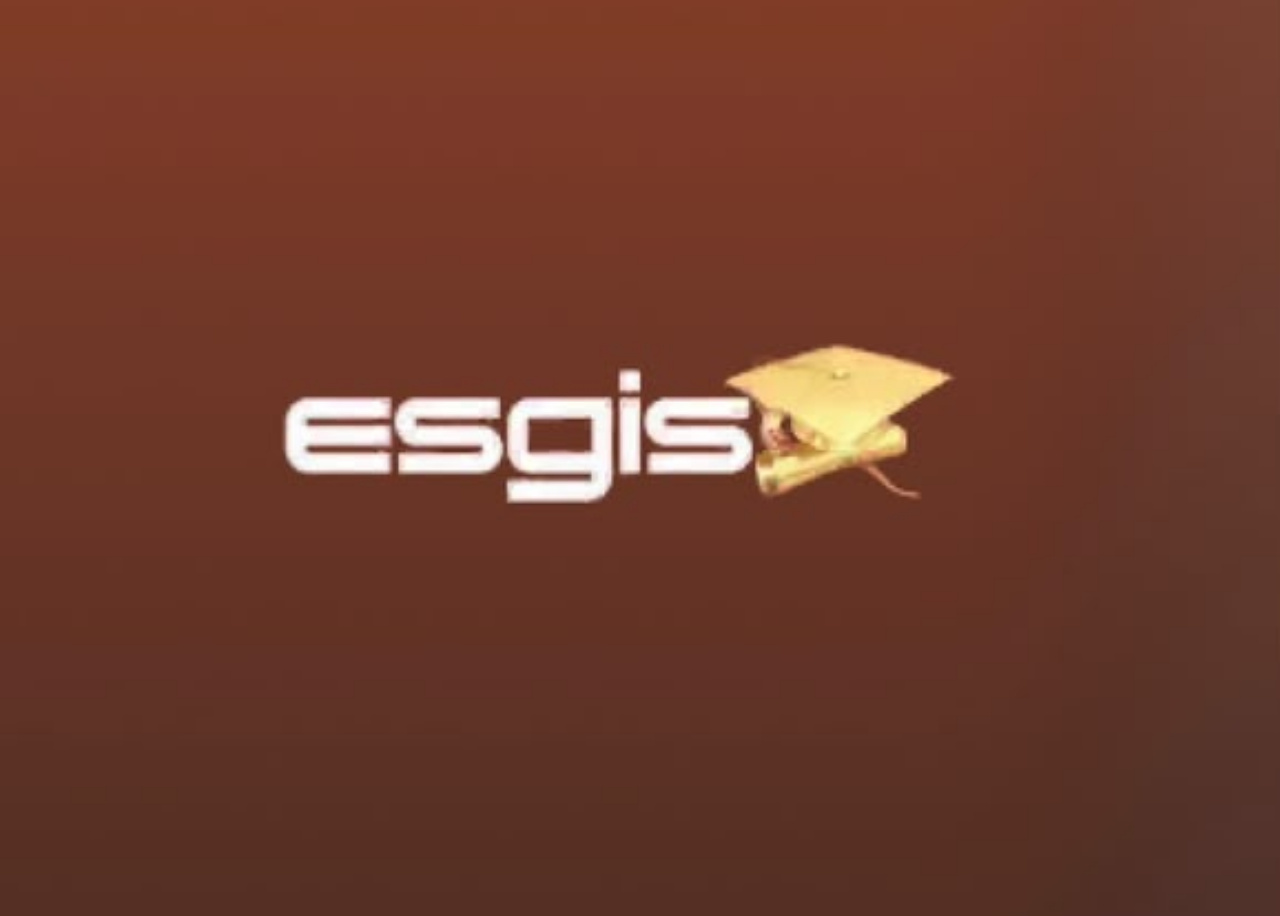
<file: index.html>
<!DOCTYPE html>
<html lang="en">
<head>
    <meta charset="UTF-8">
    <meta name="viewport" content="width=, initial-scale=1.0">
    <link rel="stylesheet" href="style.css">
    <title>ESGIS</title>
</head>
<body>
</body>
</html>
</file>
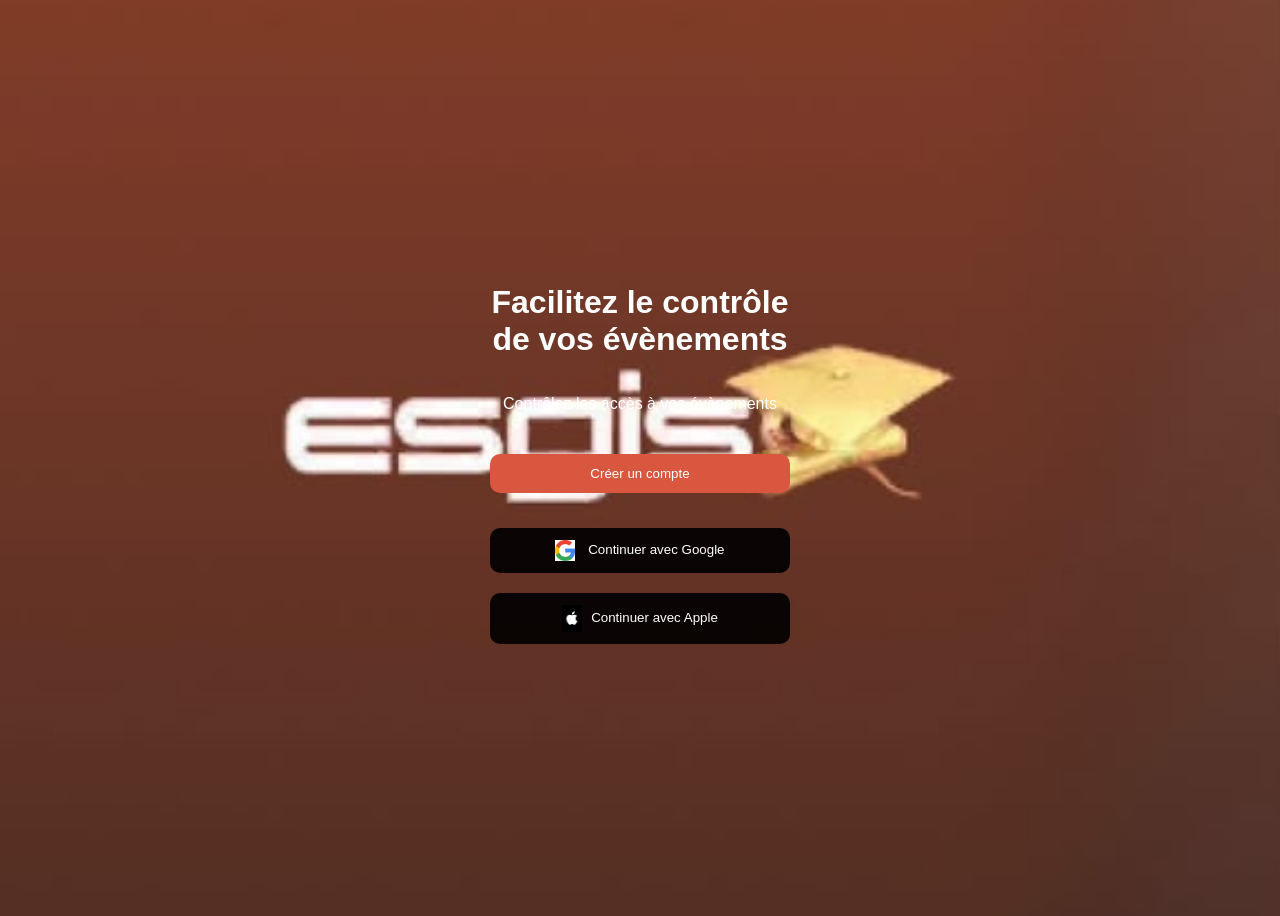
<file: index1.html>
<!DOCTYPE html>
<html lang="en">
<head>
    <meta charset="UTF-8">
    <meta name="viewport" content="width=device-width, initial-scale=1.0">
    <link rel="stylesheet" href="style.css">
    <title>Accueil-ESGIS</title>
</head>
<body>
    <h1>Facilitez le contrôle <br>
        de vos évènements
    </h1>
          <p>Contrôlez les accès à vos évènements</p>
<div> <button id="butred"><a href="index2.html" id="lien">Créer un compte</a></button></div>
<div> <button><img src="OIP.jpg" alt="logo Google" width="20px"> Continuer avec Google</button></div>
<div>  <button><img src="OIP.webp" alt="logo Apple" width="20px">Continuer avec Apple</button></div>
    
</body>
</html>
</file>
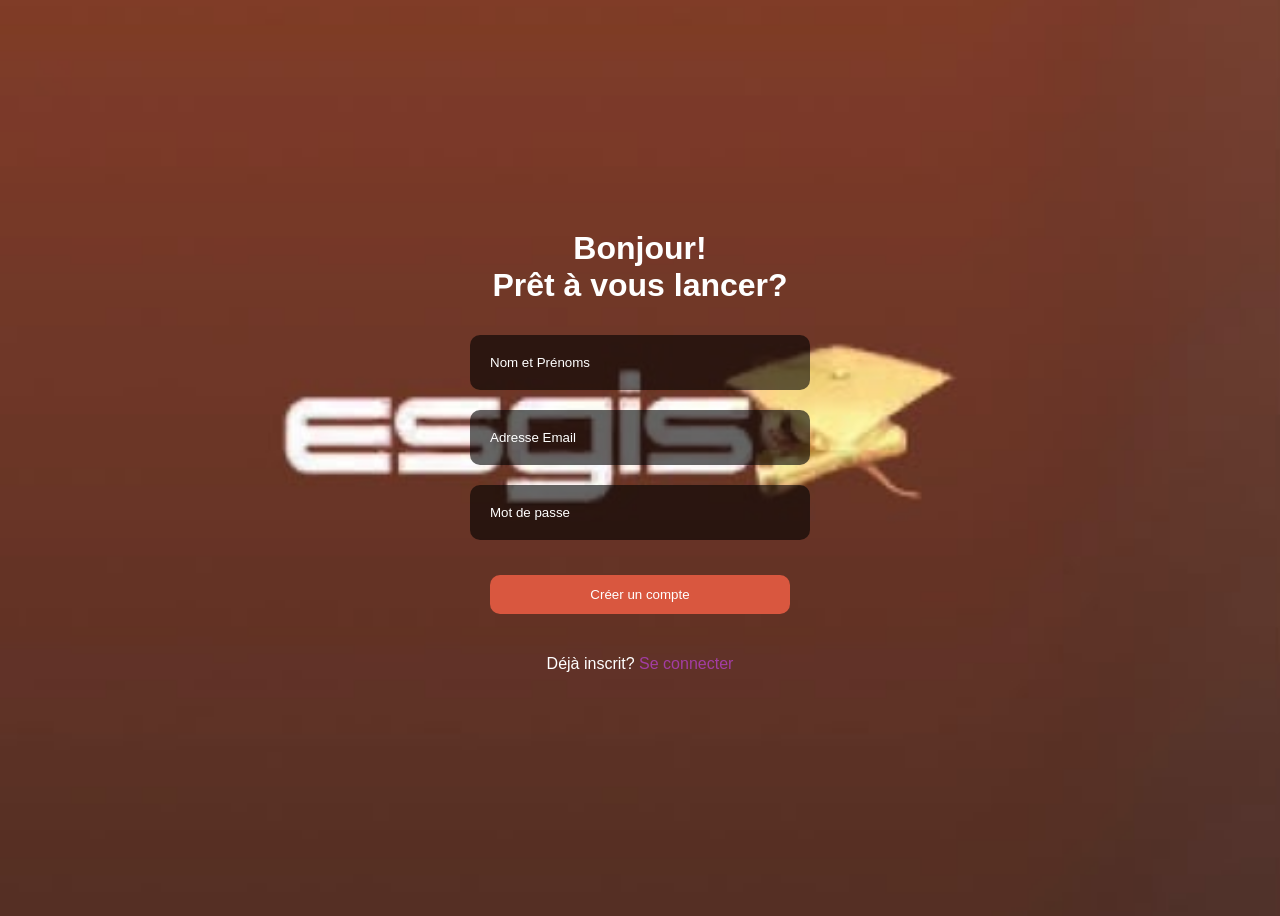
<file: index2.html>
<!DOCTYPE html>
<html lang="en">
<head>
    <meta charset="UTF-8">
    <meta name="viewport" content="width=device-width, initial-scale=1.0">
    <link rel="stylesheet" href="style.css">
    <title>Inscription</title>
</head>
<body>
    <h1>Bonjour! <br>
      Prêt à vous lancer?
    </h1>
  <div><input type="text" placeholder="Nom et Prénoms"></div>
  <div><input type="email" placeholder="Adresse Email"></div>
  <div><input type="password" placeholder="Mot de passe"></div>
  <div> <button id="butred">Créer un compte</button></div>
  <p>Déjà inscrit? <a href="index3.html">Se connecter</a></p><br>

</body>
</html>
</file>
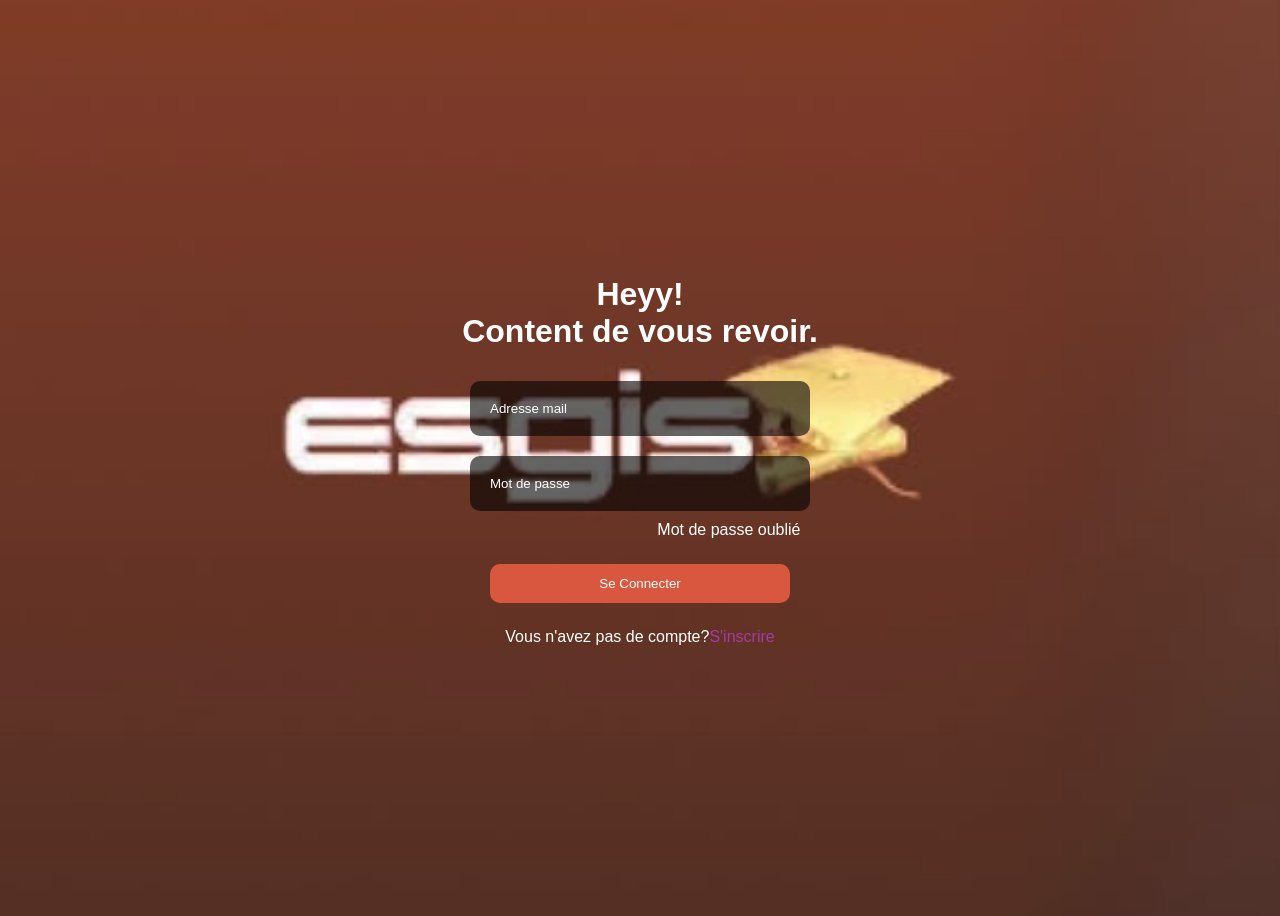
<file: index3.html>
<!DOCTYPE html>
<html lang="en">
<head>
    <meta charset="UTF-8">
    <meta name="viewport" content="width", initial-scale=1.0">
    <link rel="stylesheet" href="style.css">
    <title>Connexion</title>
</head>
<body>
    <div>
<h1>Heyy! <br>
   Content de vous revoir.</h1>
   <div><input type="email" placeholder="Adresse mail"></div>
    <div><input type="password" placeholder="Mot de passe"></div>
    <a href="#" id="oublier">Mot de passe oublié</a>
    <div> <button id="butred">Se Connecter</button></div>
    <p>Vous n'avez pas de compte?<a href="index2.html">S'inscrire</a></p>
    </div>
<div class="overlay cache" id="overlay">
  <div class="plaque">
    <h2>Mot de Passe Oublié ?</h2>
    <p>Entrez l'adresse email associée à votre compte.</p>
    <input type="email" placeholder="Entrez votre mail">
    <input type="text" placeholder="Entrez le code de vérification">
    <button>Continuer</button>
   </div>
    <script>
        const oublier = document.getElementById("oublier");
        const overlay = document.getElementById("overlay");
      
        oublier.addEventListener("click", function(a){
            a.preventDefault();
            overlay.classList.remove("cache");
         });
         overlay.addEventListener("click",function(a){
            if(a.target == overlay){
                overlay.classList.add("cache");
            }
         });
    </script>
</div>

</body>
</html>
</file>
<file: style.css>
body{
    background: url(Esgis.jpeg) no-repeat center center/cover;
    background-attachment: fixed;
    color: white;
    text-align: center;
    font-family: Arial, Helvetica, sans-serif;
    display: flex;
    flex-direction: column;
    justify-content: center;
    align-items: center;
    min-height: 100vh;
}

button{
    background-color: rgb(0,0,0,0.9);
    border: none;
    border-radius: 10px;
    padding: 12px;
    color: white;
    width: 300px;
    display: block;
    margin: 10px auto;
}
#butred{
    background-color: #d9573f;
    border: none;
    border-radius: 10px;
    padding: 12px;
    color: white;
    width: 300px;
    display: block;
    margin: 25px auto;
}
button img{
    vertical-align: middle;
    margin-right: 9px;
}
input{
    width: 300px;
    background-color: rgb(0,0,0,0.6);
    color: white;
    border: none;
    border-radius: 10px;
    padding: 20px;
    margin: 10px auto;
}
input::placeholder{
    color:white;
}

a{text-decoration: none;
color: rgb(163, 61, 163);}


#lien{
    color: white;
    text-decoration: none;
}
.plaque{
    padding: 16px;
    width: 100%;
    border-radius: 0 0 40px 40px;
    width: 100%;
    background: red;
}
.plaque input{
    border: 1.5px solid white;
    background: transparent;
    display: block;
}
.plaque button{
    background:white;
    border: none;
    color: black;
}
#oublier{
    color: white;
    margin-left: 50%;
}
.overlay{
    position: fixed;
    top: 0;left: 0;
    width: 100%;
    height: 100%;
    background: rgb(0,0,0,0.6);
    display: flex;
    align-items: flex-end;
}
.cache{
    display: none;
}
</file>
